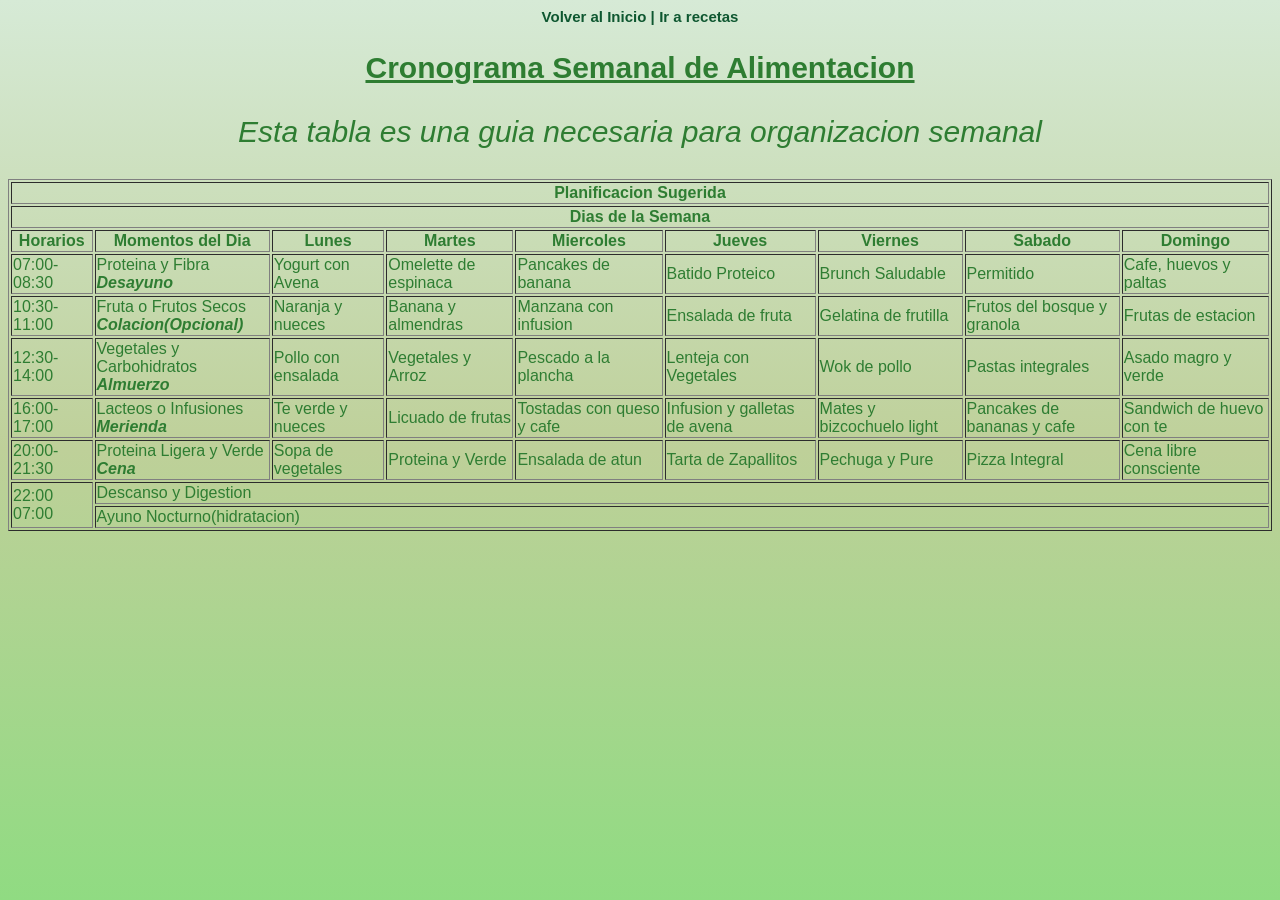
<file: horario/horario.html>
<!DOCTYPE html>
<html lang="en">
<head>
    <link rel="stylesheet" href="../styles.css">
    <meta charset="UTF-8">
    <meta name="viewport" content="width=device-width, initial-scale=1.0">
    <title>Horarios - NutriVida</title>
</head>
<body>
    <nav class="horarios_nav">
    <a href="../index.html">Volver al Inicio |</a>
    <a href="../receta/receta.html">Ir a recetas</a>
    </nav>

    <header>
    <h2>Cronograma Semanal de Alimentacion</h2>
    <p>Esta tabla es una guia necesaria para organizacion semanal</p>
    </header>

    <center>
    <table border="1">
        <thead>
            <th colspan="9">Planificacion Sugerida</th>
            <tr>
                <th colspan="9">Dias de la Semana</th>
            </tr>
        <tr>
            <th>Horarios</th>
            <th>Momentos del Dia</th>
            <th>Lunes</th>
            <th>Martes</th>
            <th>Miercoles</th>
            <th>Jueves</th>
            <th>Viernes</th>
            <th>Sabado</th>
            <th>Domingo</th>
            
        </tr>
        </thead>

        <tbody>
            <tr>
                <td>07:00-08:30</td>
                <td>Proteina y Fibra <br> <span class="destacar">Desayuno</span></td>
                <td>Yogurt con Avena</td>
                <td>Omelette de espinaca</td>
                <td>Pancakes de banana</td>
                <td>Batido Proteico</td>
                <td>Brunch Saludable</td>
                <td>Permitido</td>
                <td>Cafe, huevos y paltas</td>
            
            </tr>
            <tr>
                <td>10:30-11:00</td>
                <td>Fruta o Frutos Secos<br> <span class="destacar">Colacion(Opcional)</span> </td>
                <td>Naranja y nueces</td>
                <td>Banana y almendras</td>
                <td>Manzana con infusion</td>
                <td>Ensalada de fruta</td>
                <td>Gelatina de frutilla</td>
                <td>Frutos del bosque y granola</td>
                <td>Frutas de estacion</td>
                
            </tr>
            <tr>
                <td>12:30-14:00</td>
                <td>Vegetales y Carbohidratos <br><span class="destacar">Almuerzo</span></td>
                <td>Pollo con ensalada</td>
                <td>Vegetales y Arroz</td>
                <td>Pescado a la plancha</td>
                <td>Lenteja con Vegetales</td>
                <td>Wok de pollo</td>
                <td>Pastas integrales</td>
                <td>Asado magro y verde</td>
                
            </tr>
            <tr>
                <td>16:00-17:00</td>
                <td>Lacteos o Infusiones<br> <span class="destacar">Merienda</span></td>
                <td>Te verde y nueces</td>
                <td>Licuado de frutas</td>
                <td>Tostadas con queso y cafe</td>
                <td>Infusion y galletas de avena</td>
                <td>Mates y bizcochuelo light</td>
                <td>Pancakes de bananas y cafe</td>
                <td>Sandwich de huevo con te</td>
            </tr>
            <tr>
                <td>20:00-21:30</td>
                <td>Proteina Ligera y Verde <br><span class="destacar">Cena</span></td>
                <td>Sopa de vegetales</td>
                <td>Proteina y Verde</td>
                <td>Ensalada de atun</td>
                <td>Tarta de Zapallitos</td>
                <td>Pechuga y Pure</td>
                <td>Pizza Integral</td>
                <td>Cena libre consciente</td>
            </tr>
            <tr>
                <td rowspan="8">22:00  07:00</td>
                <td colspan="8">Descanso y Digestion</td>
            </tr>
            <tr>
                <td colspan="8">Ayuno Nocturno(hidratacion)</td>
            </tr>
        </tbody>

    </table>
    </center>
</body>
</html>
</file>
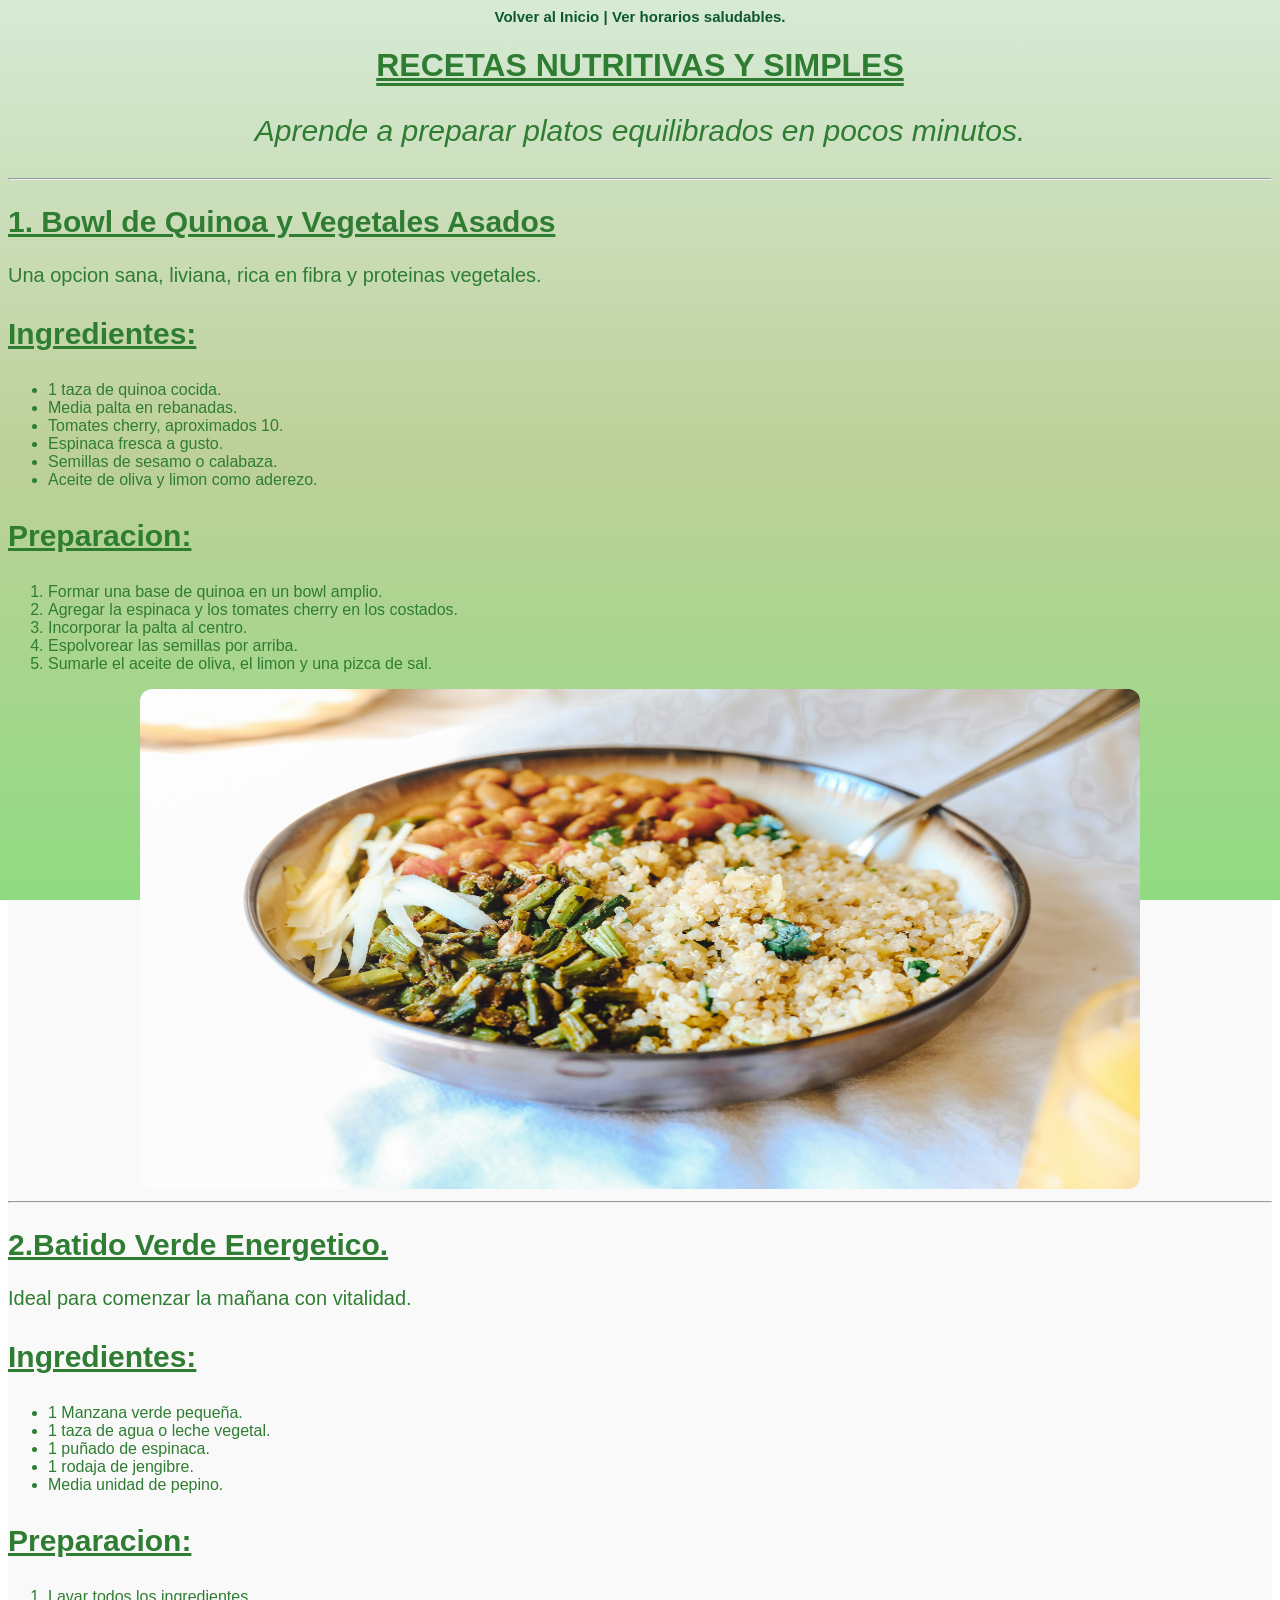
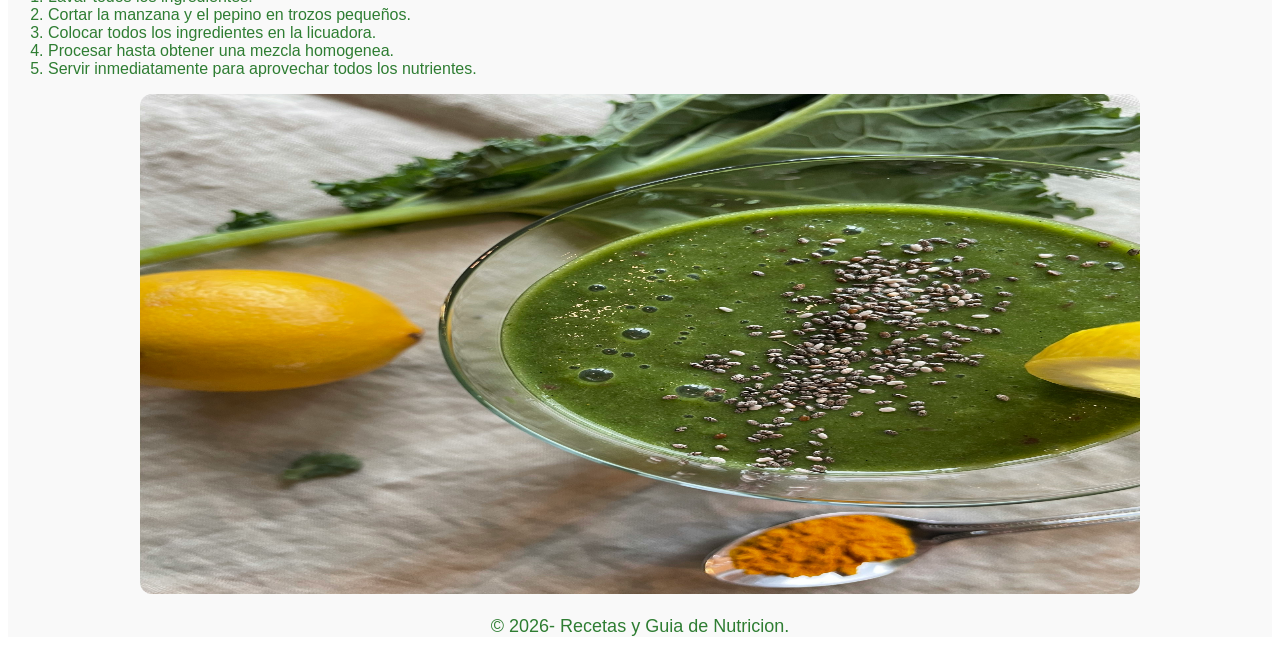
<file: receta/receta.html>
<!DOCTYPE html>
<html lang="en">
<head>
    <link rel="stylesheet" href="../styles.css">
    <meta charset="UTF-8">
    <meta name="viewport" content="width=device-width, initial-scale=1.0">
    <title>Recetas Saludables - NutriVida</title>
</head>
<body>
    <nav class="recetas_nav">
    <a href="../index.html">Volver al Inicio |</a>
    <a href="../horario/horario.html"> Ver horarios saludables.</a>
    </nav>
    <header>
    <h1>Recetas Nutritivas y Simples</h1>
    <p>Aprende a preparar platos equilibrados en pocos minutos.</p>
    </header>
    <hr>
    <main>
        <h2>1. Bowl de Quinoa y Vegetales Asados</h2>
        <p>Una opcion sana, liviana, rica en fibra y proteinas vegetales.</p>

        <h3>Ingredientes:</h3>
        <ul>
            <li>1 taza de quinoa cocida.</li>
            <li>Media palta en rebanadas.</li>
            <li>Tomates cherry, aproximados 10.</li>
            <li>Espinaca fresca a gusto.</li>
            <li>Semillas de sesamo o calabaza.</li> 
            <li>Aceite de oliva y limon como aderezo.</li>
        </ul>

        <h3>Preparacion:</h3>
        <ol>
            <li>Formar una base de quinoa en un bowl amplio.</li>
            <li>Agregar la espinaca y los tomates cherry en los costados.</li>
            <li>Incorporar la palta al centro.</li>
            <li>Espolvorear las semillas por arriba.</li>
            <li>Sumarle el aceite de oliva, el limon y una pizca de sal.</li>
        </ol>
        <img src="../img/img-recetas/quinoa-recetas.jpg" alt="Bowl de quinoa y verduras" height="300px" width="600px">
        <hr>
        <section>
            <h2>2.Batido Verde Energetico.</h2>
            <p>Ideal para comenzar la mañana con vitalidad.</p>

            <h3>Ingredientes:</h3>
            <ul>
                <li>1 Manzana verde pequeña.</li>
                <li>1 taza de agua o leche vegetal.</li>
                <li>1 puñado de espinaca.</li>
                <li>1 rodaja de jengibre.</li>
                <li>Media unidad de pepino.</li>
            </ul>

            <h3>Preparacion:</h3>
            <ol>
                <li>Lavar todos los ingredientes.</li>
                <li>Cortar la manzana y el pepino en trozos pequeños.</li>
                <li>Colocar todos los ingredientes en la licuadora.</li>
                <li>Procesar hasta obtener una mezcla homogenea.</li>
                <li>Servir inmediatamente para aprovechar todos los nutrientes.</li> 
            </ol>
            <img src="../img/img-recetas/batidoVerde-receta.jpg" alt="Batido Verde" width="500px" height="500px">
        </section>
    </main>

    <footer>
        <p>&copy; 2026- Recetas y Guia de Nutricion.</p>
    </footer>


</body>
</html>
</file>
<file: styles.css>
html,body{
    background-image:linear-gradient(to bottom,#d6ead6,#bed099,#90db82);
    background-attachment: fixed; /* Comando para que el degradado reempiece en cada bloque*/
    background-size: cover; /*Linea para forzar a cubrir toda la pagina*/
}
body{
    font-family: 'Segoe UI', Tahoma, Geneva, Verdana, sans-serif;
    color: #2e7d32;
    background-color: #f9f9f9;
    text-align: center;
}


header p{
    font-size: 30px;
    font-style: italic;
}

header h2{
    text-align: center;
}

main p{
    font-size: 20px;
    font-display: auto;
    text-align: left;
}

nav a{
    font-size: 15px;
}

h1{
    color: #2e7d32;
    text-transform: uppercase;
    text-decoration: underline double;
}

ul{
    text-align: left;
}

ol{
    text-align:left;
}

h2,h3{
    color: #2e7d32;
    font-size: 30px;
    text-decoration: underline;
    text-align: left;
}


a{
    color: #0e5730;
    text-decoration: none;
    font-weight: bold;
    text-align: center;
    font-size: 30px;

}

a:hover{
    color: #64c16a;
    text-decoration: underline;
    background-color: #d0dfcb;
}

nav{
    text-align: left;
}

.recetas_nav{
    text-align: center;
}

img{
    width: 1000px;px;
    height:500px;
    border-radius: 12px;
}

footer {
    max-width: 100%;
    text-align: left;
}

footer h4{
    font-size: 25px;
    text-decoration: underline;

}
footer h3{
    text-align: center;
}

footer p{
    text-align: center;
    font-size: large;
}

.horarios_nav{
    text-align: center;
}

.destacar{
    font-weight: bolder;
    font-style: italic;
    
    
}
</file>
